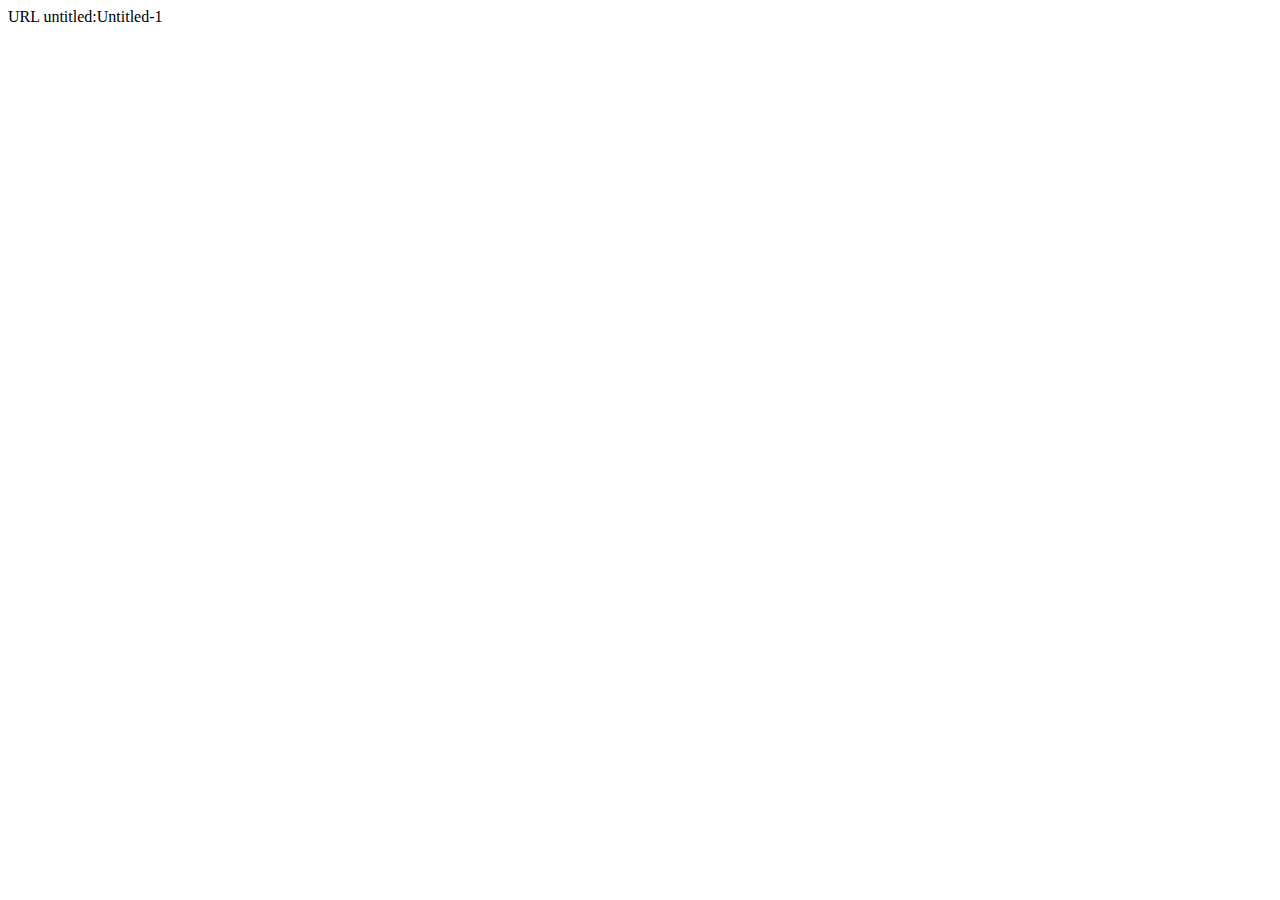
<file: mypage/index.html>
<?xml version="1.0" encoding="UTF-8"?>
<!DOCTYPE plist PUBLIC "-//Apple//DTD PLIST 1.0//EN" "http://www.apple.com/DTDs/PropertyList-1.0.dtd">
<plist version="1.0">
<dict>
	<key>URL</key>
	<string>untitled:Untitled-1</string>
</dict>
</plist>
</file>
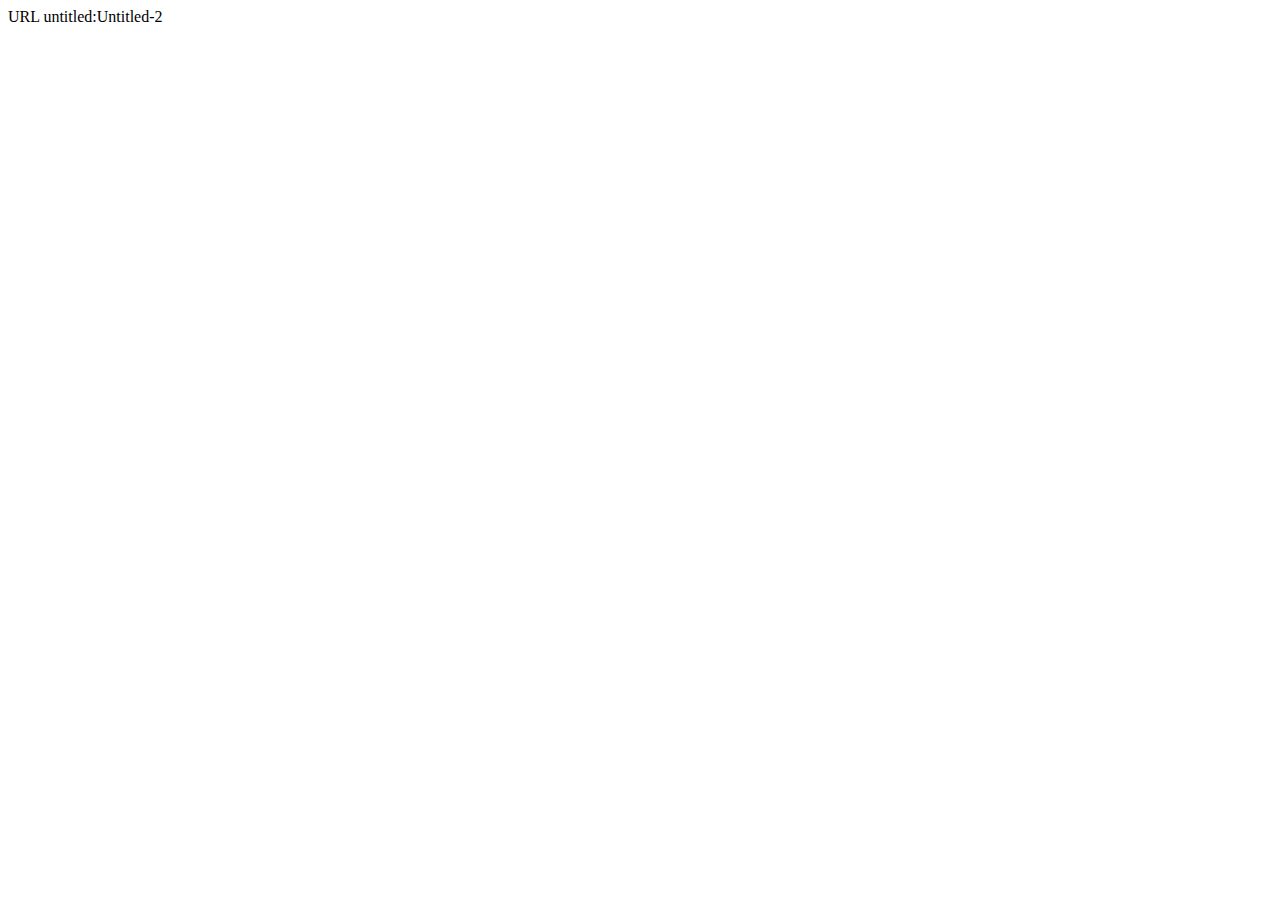
<file: other/login.html>
<?xml version="1.0" encoding="UTF-8"?>
<!DOCTYPE plist PUBLIC "-//Apple//DTD PLIST 1.0//EN" "http://www.apple.com/DTDs/PropertyList-1.0.dtd">
<plist version="1.0">
<dict>
	<key>URL</key>
	<string>untitled:Untitled-2</string>
</dict>
</plist>
</file>
